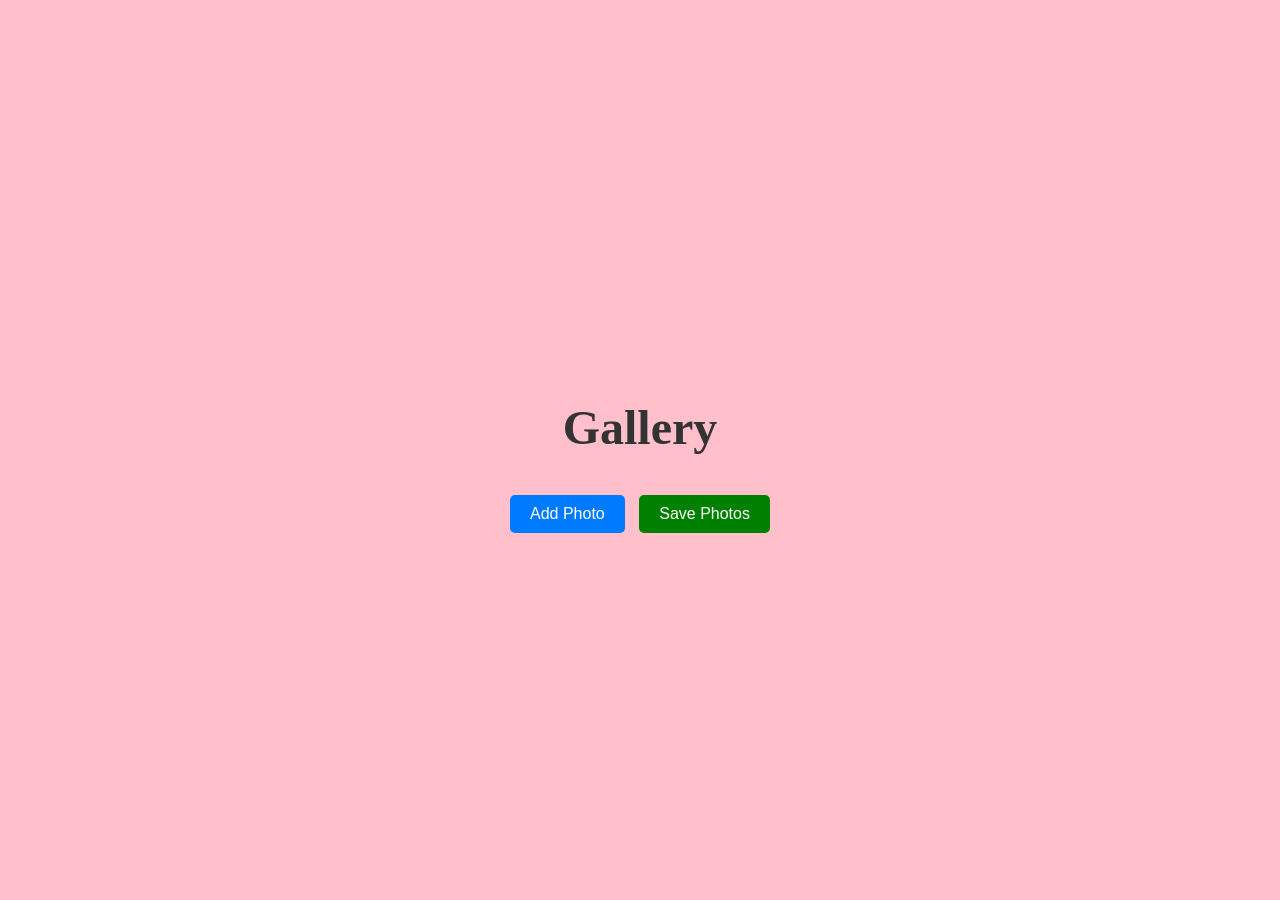
<file: index.html>
<!DOCTYPE html>
<html lang="en">
<head>
    <meta charset="UTF-8">
    <meta name="viewport" content="width=device-width, initial-scale=1.0">
    <title>Gallery</title>
    <style>
        body {
            font-family: Arial, sans-serif;
            margin: 0;
            padding: 0;
            display: flex;
            justify-content: center;
            align-items: center;
            flex-direction: column;
            min-height: 100vh;
            background-color: pink;
        }

        header h1 {
            font-family: 'Great Vibes', cursive;
            font-size: 48px;
            color: #333;
            margin-bottom: 20px;
            text-align: center;
        }

        .gallery {
            display: grid;
            grid-template-columns: repeat(5, 1fr);
            gap: 15px;
            justify-content: center;
            max-width: 1000px;
            box-sizing: border-box;
        }

        .gallery div {
            position: relative;
        }

        .gallery img {
            width: 100%;
            height: 25vh;
            object-fit: cover;
            border-radius: 15px;
            cursor: pointer;
            transition: transform 0.3s ease;
        }

        .gallery img:hover {
            transform: scale(1.1);
        }

        .delete-btn {
            position: absolute;
            top: 5px;
            right: 5px;
            background-color: red;
            color: white;
            border: none;
            border-radius: 50%;
            width: 25px;
            height: 25px;
            cursor: pointer;
            font-size: 16px;
            display: flex;
            align-items: center;
            justify-content: center;
        }

        .upload-section {
            margin-top: 20px;
            text-align: center;
        }

        .upload-section input[type="file"] {
            display: none;
        }

        .upload-section label {
            display: inline-block;
            padding: 10px 20px;
            background-color: #007BFF;
            color: white;
            border-radius: 5px;
            cursor: pointer;
            font-size: 16px;
            margin-right: 10px;
        }

        .upload-section button {
            padding: 10px 20px;
            background-color: green;
            color: white;
            border-radius: 5px;
            border: none;
            cursor: pointer;
            font-size: 16px;
        }

        /* Fullscreen Modal for Zoom */
        .modal {
            display: none;
            position: fixed;
            z-index: 1000;
            left: 0;
            top: 0;
            width: 100%;
            height: 100%;
            overflow: auto;
            background-color: rgba(0, 0, 0, 0.9);
            align-items: center;
            justify-content: center;
        }

        .modal-content {
            max-width: 90%;
            max-height: 90%;
        }

        .close {
            position: absolute;
            top: 20px;
            right: 20px;
            color: white;
            font-size: 40px;
            font-weight: bold;
            cursor: pointer;
        }

        /* Responsive adjustments */
        @media (max-width: 768px) {
            .gallery img {
                height: 25vh;
            }
        }

        @media (max-width: 480px) {
            header h1 {
                font-size: 36px;
            }

            .gallery img {
                height: 30vh;
            }

            .upload-section label, .upload-section button {
                font-size: 14px;
                padding: 8px 15px;
            }
        }
    </style>
</head>
<body>

    <header>
        <h1>Gallery</h1>
    </header>

    <div class="gallery" id="gallery">
        <!-- Images will be added here -->
    </div>

    <div class="upload-section">
        <label for="upload">Add Photo</label>
        <input type="file" id="upload" accept="image/*">
        <button id="saveGallery">Save Photos</button>
    </div>

    <!-- Zoom Modal -->
    <div id="zoomModal" class="modal">
        <span class="close" id="closeModal">&times;</span>
        <img class="modal-content" id="zoomedImage">
    </div>
    <script>
        const gallery = document.getElementById('gallery');
        const uploadInput = document.getElementById('upload');
        const saveButton = document.getElementById('saveGallery');
        const zoomModal = document.getElementById('zoomModal');
        const zoomedImage = document.getElementById('zoomedImage');
        const closeModal = document.getElementById('closeModal');

        // Load saved images from local storage
        window.onload = () => {
            const savedImages = JSON.parse(localStorage.getItem('photoGallery'));
            if (savedImages) {
                savedImages.forEach(src => addImageToGallery(src));
            }
        };

        uploadInput.addEventListener('change', (event) => {
            const files = event.target.files;
            for (let i = 0; i < files.length; i++) {
                const file = files[i];
                const reader = new FileReader();

                reader.onload = (e) => {
                    addImageToGallery(e.target.result);
                }

                reader.readAsDataURL(file);
            }
        });

        saveButton.addEventListener('click', () => {
            const images = gallery.querySelectorAll('img');
            const imageSources = [];
            images.forEach(img => imageSources.push(img.src));
            localStorage.setItem('photoGallery', JSON.stringify(imageSources));
            alert('Photos saved!');
        });

        function addImageToGallery(src) {
            const imgContainer = document.createElement('div');
            const img = document.createElement('img');
            img.src = src;
            imgContainer.appendChild(img);

            const deleteBtn = document.createElement('button');
            deleteBtn.classList.add('delete-btn');
            deleteBtn.innerHTML = '&times;';
            deleteBtn.addEventListener('click', () => {
                imgContainer.remove();
                updateLocalStorage();
            });

            img.addEventListener('click', () => {
                zoomedImage.src = src;
                zoomModal.style.display = "flex";
            });

            imgContainer.appendChild(deleteBtn);
            gallery.appendChild(imgContainer);
        }

        function updateLocalStorage() {
            const images = gallery.querySelectorAll('img');
            const imageSources = [];
            images.forEach(img => imageSources.push(img.src));
            localStorage.setItem('photoGallery', JSON.stringify(imageSources));
        }

        // Close the modal when clicking the close button
        closeModal.addEventListener('click', () => {
            zoomModal.style.display = "none";
        });

        // Close the modal when clicking outside the image
        zoomModal.addEventListener('click', (e) => {
            if (e.target == zoomModal) {
                zoomModal.style.display = "none";
            }
        });
    </script>
    
</body>
</html>
</file>
